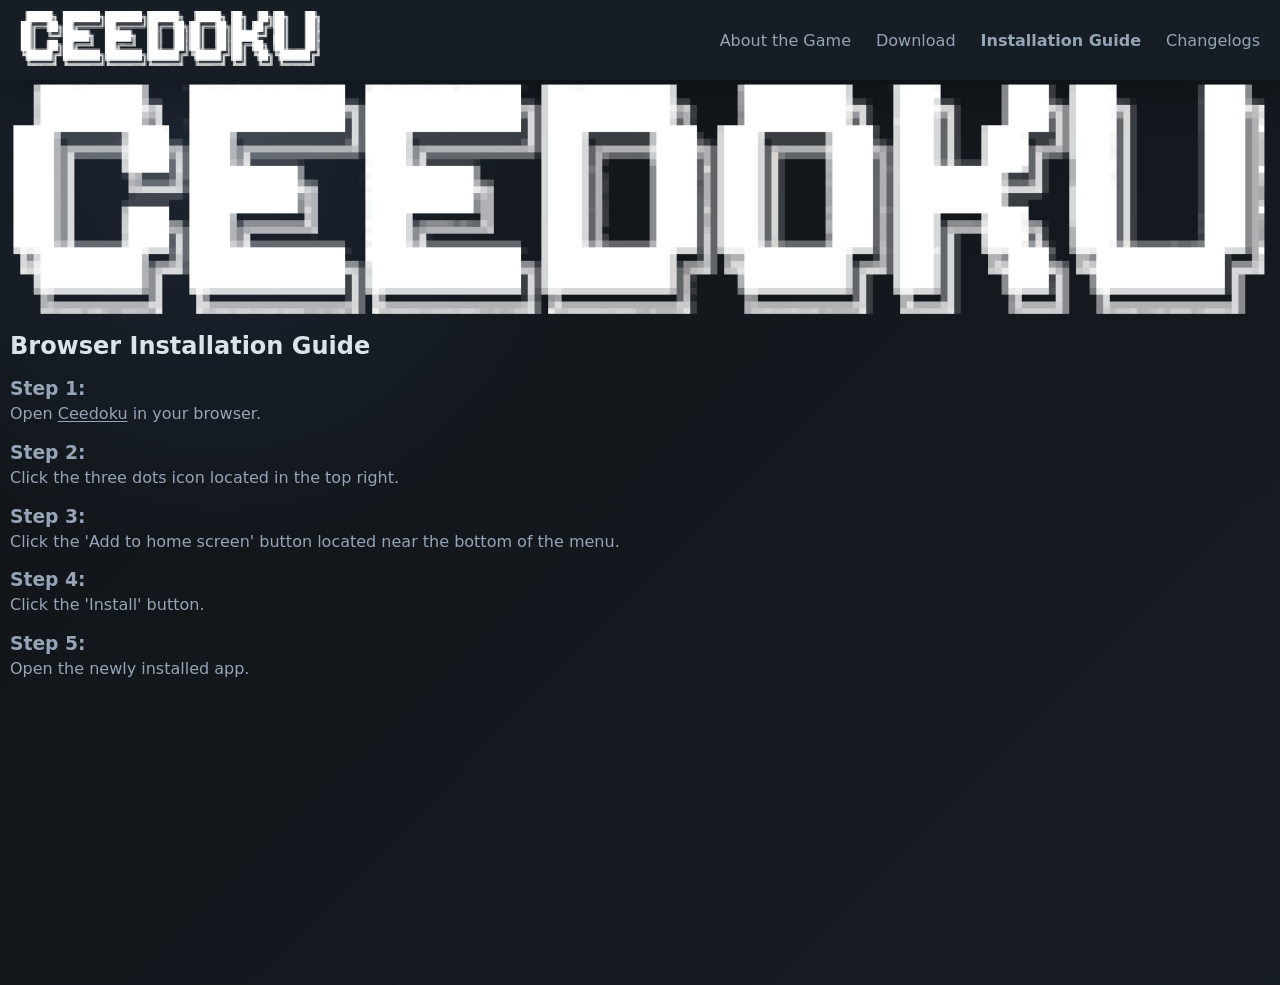
<file: install/index.html>
<html itemscope="" itemtype="http://schema.org/WebPage" lang="en-AU"><head>
<meta name="viewport" content="width=device-width, initial-scale=1">
<style>
:root {
    --surface: #171d24;
    --text: #dce3e9;
    --blue: #73a7ff;
    --shadow: 0 5px 48px rgba(0,0,0,.32);
}

* {
    box-sizing: border-box;
}

body {
    margin: 0;
    background: #101418;
    color: var(--text);
    font-family: Inter, system-ui, sans-serif;
}


/* Title bar */

.titlebar {
    width: 100%;
    height: 80px;
    display: flex;
    align-items: center;
    padding: 10px 20px;
    background: var(--surface);
    box-shadow: var(--shadow);
}

.logo {
    height: 60px;
}

.desktop-menu {
    margin-left: auto;
    display: flex;
    gap: 25px;
}

.desktop-menu a,
.mobile-sidebar a {
    color: var(--text);
    text-decoration: none;
}

.desktop-menu a:hover,
.mobile-sidebar a:hover {
    color: var(--blue);
}


/* Mobile button */

.menu-button {
    display: none;
    margin-left: auto;
    background: none;
    border: none;
    color: var(--text);
    font-size: 32px;
    cursor: pointer;
}


/* Mobile sidebar */

.mobile-sidebar {
    position: fixed;
    top: 0;
    left: -280px;

    width: 280px;
    height: 100dvh;

    background: var(--surface);

    display: flex;
    flex-direction: column;
    gap: 20px;

    padding: 20px;

    transition: left .3s ease;

    z-index: 1000;
}

.mobile-sidebar.open {
    left: 0;
}
.sidebar-spacer {
    flex: 1;
}

.close-menu {
    background: none;
    border: 1px solid var(--text);
    color: var(--text);
    padding: 10px;
    border-radius: 8px;
    cursor: pointer;
    font-size: 16px;
}

.close-menu:hover {
    color: var(--blue);
}

.sidebar-logo {
    width: 200px;
    margin-bottom: 20px;
}
.menu-button {
    display: none;
    background: none;
    border: none;
    color: var(--text);
    font-size: 32px;
    cursor: pointer;
}


/* Mobile layout */

@media (max-width: 700px) {

    .titlebar {
        display: none;
    }

    .menu-button {
        display: block;
        position: absolute;
        top: 28px;
        left: 15px;
        z-index: 999;
		height: fit-content !important;
        margin: 0;
        padding: 0;
    }

}</style>
<style>
        :root {
          color-scheme: light;
          --bg: #101418;
          --surface: #ffffff;
          --surface-2: #202833;
          --surface-3: #dde8f2;
          --text: #213044;
	  --text2: #000000;
	  --text3: var(--muted);
	  --text4: #435368;
          --muted: #66778c;
          --line: #b7c5d6;
          --line-strong: #4c5867;
	  --blue: #73a7ff;
          --blue-soft: #d7e8ff;
          --blue-softer: #eaf3ff;
          --lime: #9cff35;
          --lime-soft: #dcffb5;
		  --penciaalerasebutton: #d7e1ee;
          --lime-text: #195700;
          --lime-glow: rgba(156, 255, 53, .56);
          --danger: #d93025;
          --danger-soft: #ffe7e5;
          --shell: rgba(255, 255, 255, .48);
          --shadow: 0 0px 46px rgba(28, 48, 74, .12);
          --radius: 999px;
	  --shadow-color: #bebebe;
	  --shadow-color2: #bebebe;
          --cell-size: clamp(34px, 8.2vmin, 64px);
          --board-size: calc(var(--cell-size) * 9);
          font-family: Inter, ui-sans-serif, system-ui, -apple-system, BlinkMacSystemFont, "Segoe UI", sans-serif;
        }

        html.dark,
	body.dark {
          color-scheme: dark;
          --bg: #101418;
          --surface: #171d24;
          --surface-2: #202833;
          --surface-3: #2a3442;
          --text: #95a4b6;
          --muted: #98a7b8;
          --line: #4e6177;
          --blue: #73a7ff;
          --blue-soft: #203a5f;
          --blue-softer: #1b2c45;
          --lime: #a7ff48;
	      --pencilerasebutton: #26313f;
          --lime-soft: #263d1d;
	  --text2: #dce3e9;
	  --text3: #bec9da;
	  --text4: #bbc6d4;
          --lime-text: #bcff76;
          --lime-glow: rgba(167, 255, 72, .46);
          --danger: #ff8a80;
	  --shadow-color: #232930;
	  --shadow-color2: #343c45;
          --danger-soft: #4c2424;
          --shell: rgba(255, 255, 255, .045);
          --shadow: 0 5px 48px rgba(0, 0, 0, .32);
        }
     
        * {
          box-sizing: border-box;
        }
    	a,
a:visited {
    color: inherit;
    text-decoration: underline;
    text-decoration-thickness: 1px;
    text-underline-offset: 2px;
    transition: color 0.15s ease;
    cursor: pointer;
}

a:hover,
a:focus-visible {
    color: var(--blue);
}
.about-container {
	height: 100vh
}

a:active {
    color: var(--blue);
}
    
        body {
          margin: 0;
          background:
            radial-gradient(circle at 15% 15%, color-mix(in srgb, var(--blue) 10%, transparent), transparent 30%),
            linear-gradient(135deg, var(--bg), color-mix(in srgb, var(--surface-2) 40%, var(--bg)));
          color: var(--text);
          display: grid;
          place-items: center;
          letter-spacing: 0;
		  padding-bottom: 5px !important
        }
html {
    min-height: 100%;
    background:
        radial-gradient(circle at 15% 15%, color-mix(in srgb, var(--blue) 10%, transparent), transparent 30%),
        linear-gradient(135deg, var(--bg), color-mix(in srgb, var(--surface-2) 40%, var(--bg)));
}
button, 
input[type="button"], 
input[type="submit"] {
  cursor: pointer;
}



    @media (orientation: portrait) and (max-width: 700px) {

    ul {
        padding-left: 25px;
	padding-right: 5px
    }

    li {
        margin-bottom: 5px;
    }

    li:last-child {
        margin-bottom: 0;
    }
    .card {
	padding-top: 0px !important;
    } 
    .why {
	margin-top: 15px !important
    }
    button {
		height: 100px
	}
    .whatamidoingwithmylife {
		height: fit-content !important;
		flex-direction: column
	}
    .title {
	width: 80%;
	transform: translatex(55px);
	margin-top: 23px
    }
    .close-menu {
		height: fit-content
    }
}
    </style>
  <link rel="icon" type="image/svg+xml" href="[data-uri]">
  <title>Ceedoku - Installation Guide</title></head><body class="dark activity-stream" style="height: fit-content;/*! padding: 10px; */"><header class="titlebar" style="">

    <a href="https://ceedoku.github.io/home">
        <img src="./title.png" class="logo" alt="Ceedoku" style="">
    </a>

    <nav class="desktop-menu">
        <a href="https://ceedoku.github.io/about">About the Game</a>
        <a href="https://ceedoku.github.io/download">Download</a>
        <a href="https://ceedoku.github.io/install"><strong>Installation Guide</strong></a>
        <a href="https://ceedoku.github.io/changelog">Changelogs</a>
    </nav>

</header>

<button class="menu-button" onclick="toggleMenu()" style="color: rgb(71, 186, 130); --darkreader-inline-color: var(--darkreader-text-47ba82, #59c18e);" data-darkreader-inline-color="">☰</button>


<div class="mobile-sidebar" id="sidebar">

    <a href="https://ceedoku.github.io/home">
        <img src="./title.png" class="sidebar-logo" alt="Ceedoku">
    </a>

    <a href="https://ceedoku.github.io/about">About the Game</a>
    <a href="https://ceedoku.github.io/download">Download</a>
    <a href="https://ceedoku.github.io/install"><strong>Installation Guide</strong></a>
    <a href="https://ceedoku.github.io/changelog">Changelogs</a>
    <div class="sidebar-spacer"></div>
        <button class="close-menu" onclick="toggleMenu()">
        Close Menu
    </button>
</div>
    <div class="about-container" style="display:flex;flex-direction:column;width: calc(100dvw - 20px)"><img src=".\title.png" alt="CEEDOKU" class="title"><h2 class="why" style="color: var(--text2); margin-bottom: 0px; margin-top: 0px; --darkreader-inline-color: var(--darkreader-text--text2, var(--darkreader-text-000000, #e8e6e3));" data-darkreader-inline-color="">Browser Installation Guide</h2><h3 style="margin-bottom: 5px;">Step 1:</h3><p style="margin-top: 0px;margin-bottom: 0px;">Open <a href="https://ceedoku.github.io">Ceedoku</a> in your browser.</p><h3 style="margin-bottom: 5px;">Step 2:</h3><p style="margin-top: 0px;margin-bottom: 0px;">Click the three dots icon located in the top right.</p><h3 style="margin-bottom: 5px;">Step 3:</h3><p style="margin-top: 0px;margin-bottom: 0px;">Click the 'Add to home screen' button located near the bottom of the menu.</p><h3 style="margin-bottom: 5px;">Step 4:</h3><p style="margin-top: 0px;margin-bottom: 0px;">Click the 'Install' button.</p><h3 style="margin-bottom: 5px;">Step 5:</h3><p style="margin-top: 0px;margin-bottom: 0px;">Open the newly installed app.</p></div>
    

<script>
function toggleMenu() {
    document.getElementById("sidebar").classList.toggle("open");
}


document.addEventListener("click", function(event) {

    const sidebar = document.getElementById("sidebar");
    const button = document.querySelector(".menu-button");

    if (
        sidebar.classList.contains("open") &&
        !sidebar.contains(event.target) &&
        !button.contains(event.target)
    ) {
        sidebar.classList.remove("open");
    }

});
</script>



</body></html>
</file>
